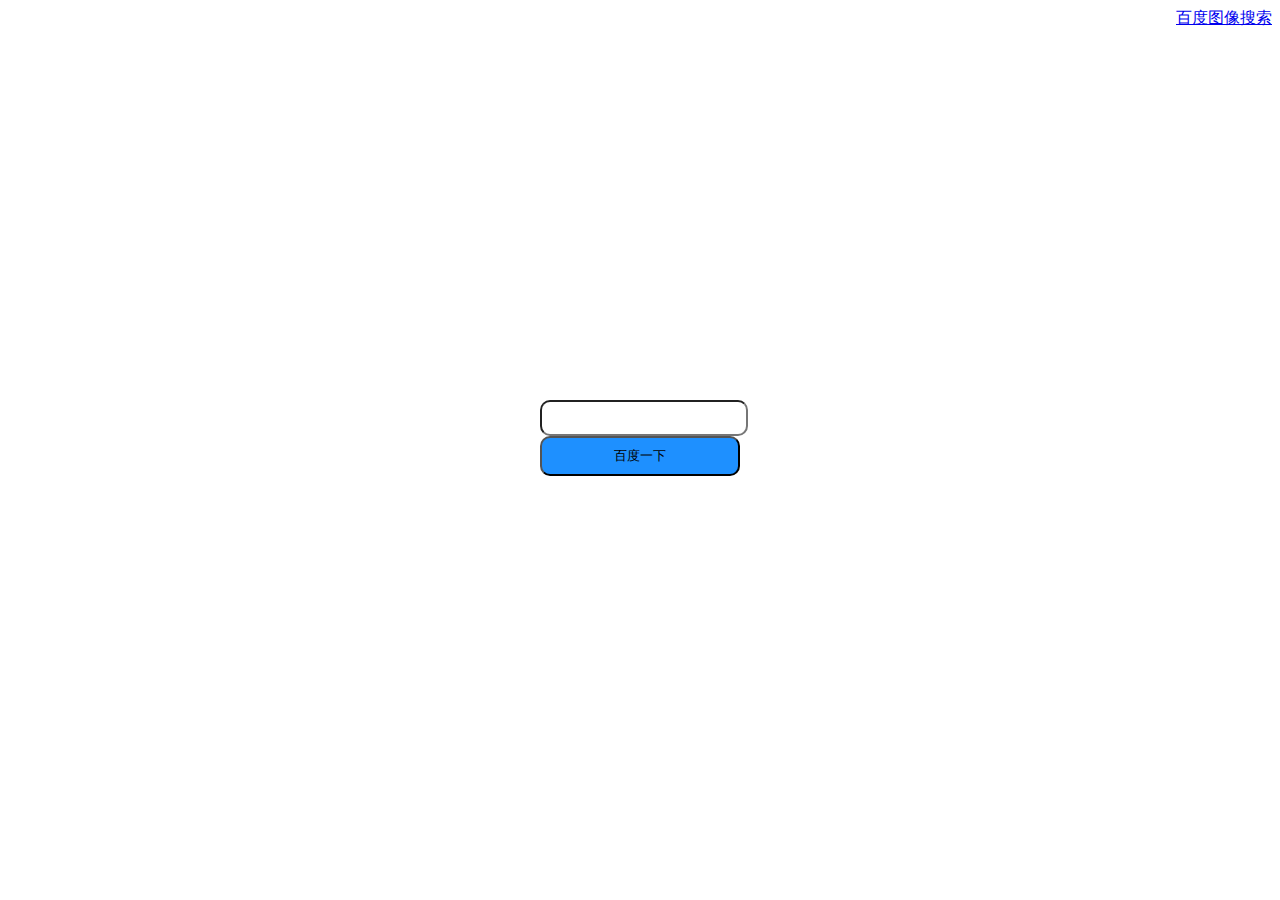
<file: index.html>
<!DOCTYPE html>
<html lang="en">
    <head>
        <title>Search</title>
        <link href="project0.css" type="text/css" rel="stylesheet" />
    </head>
    <body>
        <div class="box">
            <div class="box_right">
                <a href="image.html">百度图像搜索</a>
            </div>
        </div>
            <div class="box">
                <form action="https://www.baidu.com/s" method="get" target="_blank">
                    <div class="box_mid">
                        <input type="text" name="wd" class="myinput">
                        <input type="submit" value="百度一下" class="button">
                    </div>
                </form>
            </div>
    </body>
</html>
</file>
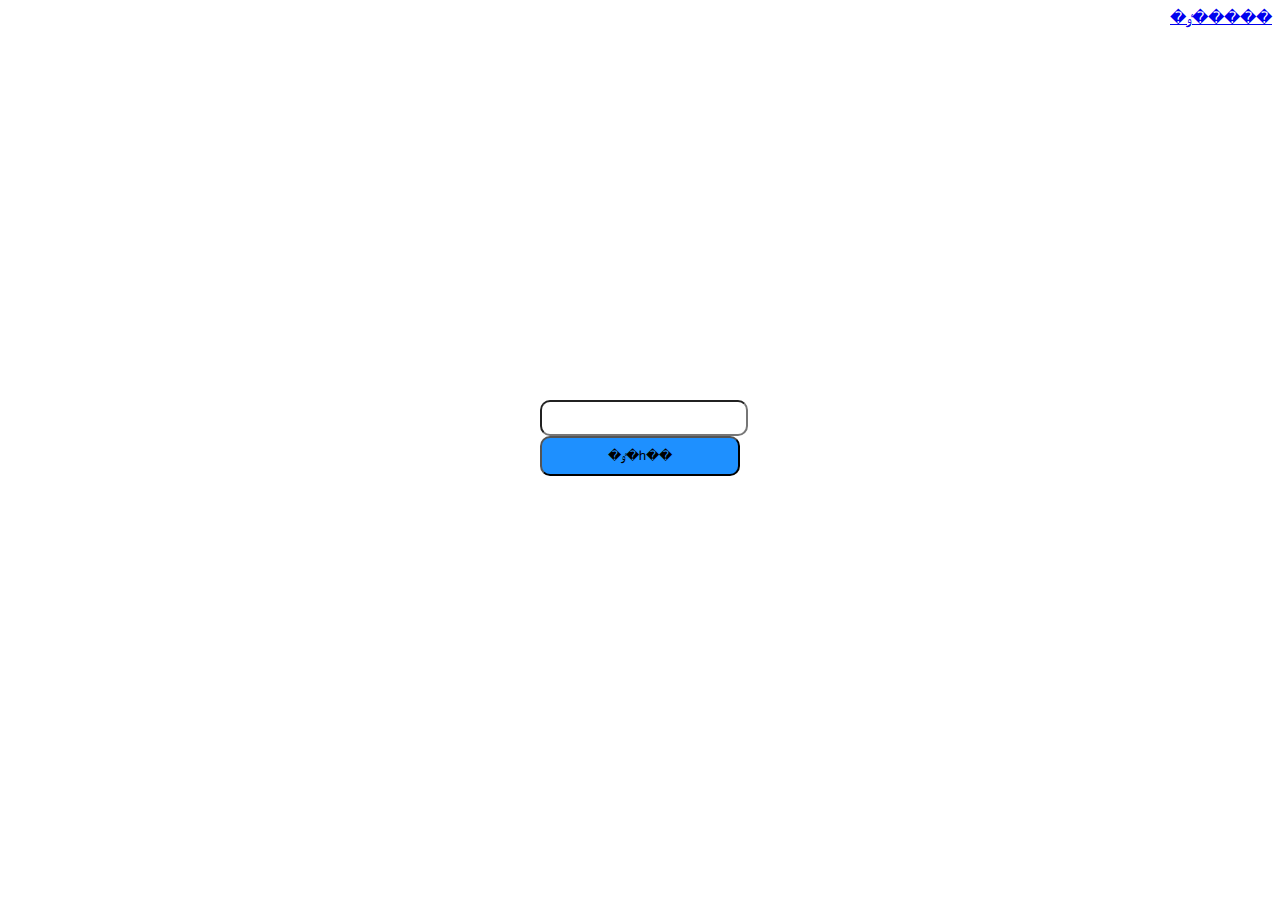
<file: image.html>
<!DOCTYPE html>
<html lang="en">
<head>
    <title>Image Search</title>
    <link href="project0.css" type="text/css" rel="stylesheet" />
</head>
<body>
    <div class="box">
        <div class="box_right">
            <a href="index.html">�ٶ�����</a>
        </div>
    </div>
    <div class="box">
        <form action="https://image.baidu.com/search/index">
            <div class="box_mid">
                <input type="hidden" name="tn" value="baiduimage">
                <input type="text" id="kw" name="word" class="myinput">
                <input type="submit" value="�ٶ�һ��" class="button">
            </div>
        </form>
    </div>
</body>
</html>
</file>
<file: project0.css>
box {
    width: 200px;
    height: 200px;
    border: 1px solid #000000;
    position: relative;
}

.box_mid {
    width: 200px;
    height: 100px;
    position: absolute;
    top: 0;
    left: 0;
    right: 0;
    bottom: 0;
    margin: auto;
}

.box_mid2 {
    width: 500px;
    height: 500px;
    position: absolute;
    top: 0;
    left: 0;
    right: 0;
    bottom: 0;
    margin: auto;
}

.box_right{
    float: right;
}
.myinput {
    width: 200px;
    height: 30px;
    border-radius: 10px;
}
.button {
    background-color: dodgerblue;
    width: 200px;
    height: 40px;
    border-radius: 10px;
}
</file>
